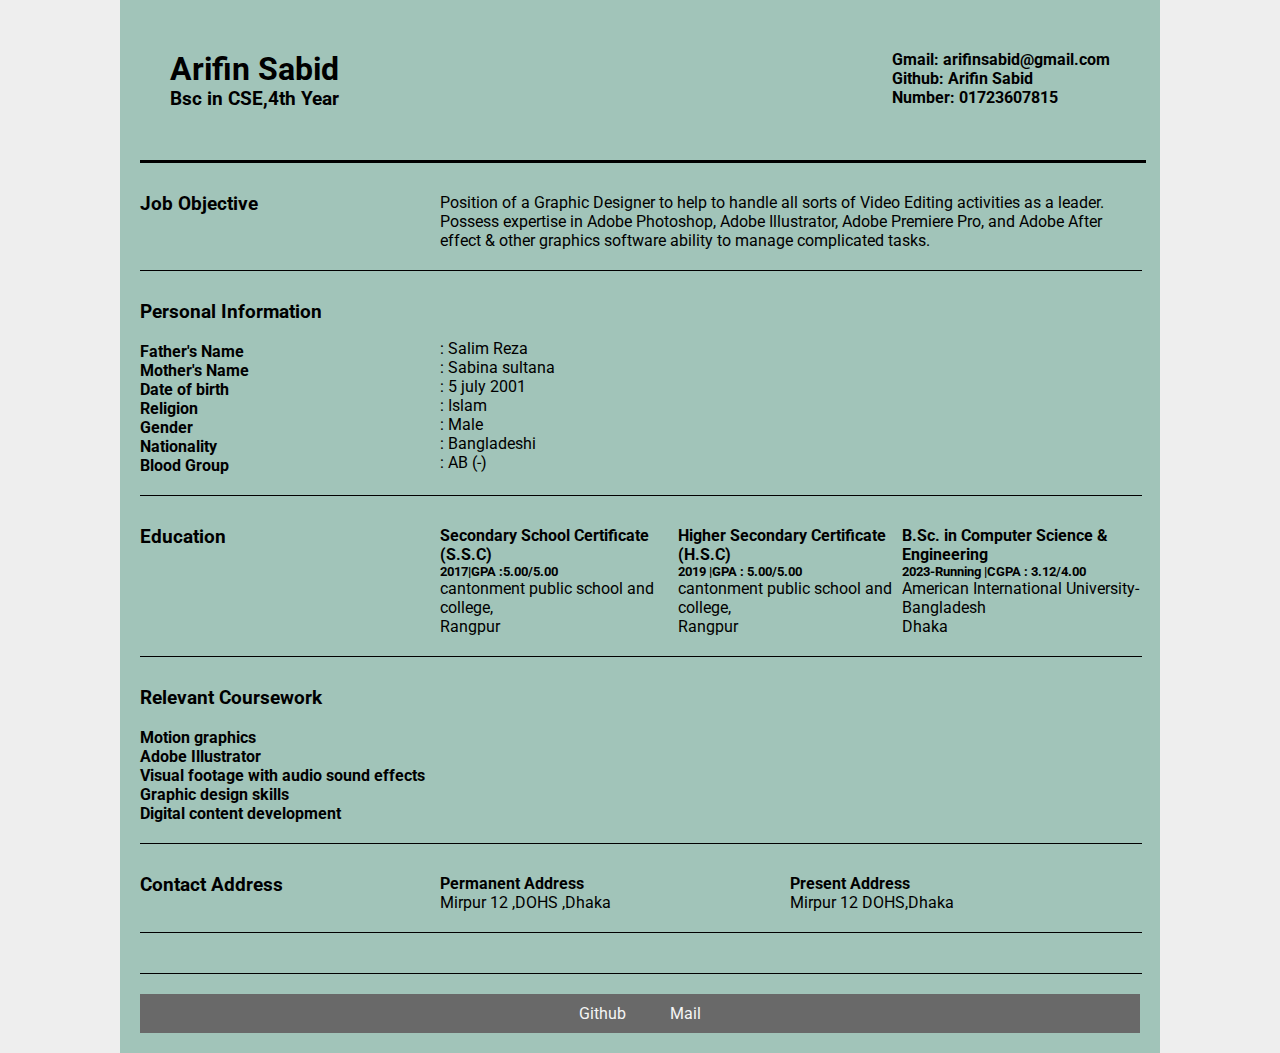
<file: labtask/lab task 1/index.html>
<!DOCTYPE html>
<html lang="en">
  <head>
    <meta charset="UTF-8" />
    <meta http-equiv="X-UA-Compatible" content="IE=edge" />
    <meta name="viewport" content="width=device-width, initial-scale=1.0" />
    <title>Document</title>
    <link rel="stylesheet" href="style.css" />
    <link
      href="https://fonts.googleapis.com/css2?family=Roboto:wght@500&display=swap"
      rel="stylesheet"
    />
  </head>
  <body>
    <div class="container">
      <header>
        <div class="header-bio">
          <h1>Arifin Sabid</h1>
          <h3>Bsc in CSE,4th Year</h3>
        </div>

        <div class="header-contact">
          <p>
            <a href="mailto:arifinsabid@gmail.com"
              >Gmail: arifinsabid@gmail.com</a
            >
          </p>
          <p>
            <a href="https://github.com/ArifinSabid">Github: Arifin Sabid</a>
          </p>
          <p>
            <a href="tel:01723607815">Number: 01723607815</a>
          </p>
        </div>
      </header>

      <div class="div-clear"></div>

      <hr />

      <main>
        <section id="Career-section">
          <div class="content">
            <div class="left-div">
              <h3>Job Objective	</h3>
            </div>
            <div class="right-div">
              <p>
                Position of a  Graphic Designer to help to handle 
				all sorts of Video Editing activities as a leader. 
				Possess expertise in  Adobe Photoshop, Adobe Illustrator, 
				Adobe Premiere Pro, and Adobe After effect & other graphics software  ability to manage
				complicated tasks.
              </p>
            </div>
          </div>
        </section>
        <div class="div-clear"></div>
        <hr class="common-hr" />

        <section id="personal-section">
          <div class="content">
            <div class="left-div">
              <h3>Personal Information</h3>
              <br>
              <h4>Father's Name</h4>
              <h4>Mother's Name</h4>
              <h4>Date of birth</h4>
              <h4>Religion</h4>
              <h4>Gender</h4>
              <h4>Nationality</h4>
              <h4>Blood Group</h4>
            </div>
            <div class="right-div">
              <br />
              <br>
              <p>: Salim Reza</p>
              <p>: Sabina sultana</p>
              <p>: 5 july 2001</p>
              <p>: Islam</p>
              <p>: Male</p>
              <p>: Bangladeshi</p>
              <p>: AB (-)</p>
            </div>
          </div>
        </section>
        <div class="div-clear"></div>
        <hr class="common-hr" />

        <section id="Educational-section">
          <div class="content">
            <div class="left-div">
              <h3>Education</h3>
            </div>
            <div class="right-div">
              <div class="edu-template-left">
                <h4>Secondary School Certificate (S.S.C)</h4>
                <h5>2017|GPA :5.00/5.00</h5>
                <p>cantonment public school and college,</p>
                <p>Rangpur</p>
              </div>
              <div class="edu-template-right">
                <h4>Higher Secondary Certificate (H.S.C)</h4>
                <h5>2019 |GPA : 5.00/5.00</h5>
                <p>cantonment public school and college,</p>
                <p>Rangpur</p>
              </div>
              <div class="edu-template-Second-right">
                <h4>B.Sc. in Computer Science & Engineering</h4>
                <h5>2023-Running |CGPA : 3.12/4.00</h5>
                <p>American International University-Bangladesh</p>
                <p>Dhaka</p>
              </div>
            </div>
          </div>
        </section>
        <div class="div-clear"></div>
        <hr class="common-hr" />

        <section id="Key Skills Section">
          <div class="content">
            <div class="left-div">
              <h3>Relevant Coursework </h3>
              <br>
              <h4>Motion graphics</h4>
              <h4>Adobe Illustrator</h4>
              <h4>Visual footage with audio sound effects </h4>
              <h4>Graphic design skills</h4>
			  <h4>Digital content development</h4>
            </div>
          </div>
        </section>
        <div class="div-clear"></div>
        <hr class="common-hr" />


        <section id="Address-section">
          <div class="content">
            <div class="left-div">
              <h3>Contact Address</h3>
            </div>
            <div class="right-div">
              <div class="Address-template-left">
                <h4>Permanent Address</h4>
                <p>Mirpur 12 ,DOHS ,Dhaka</p>
              </div>
              <div class="Address-template-right">
                <h4>Present Address</h4>
                <p>Mirpur 12 DOHS,Dhaka</p> 
                </p>
                
              </div>
              

            </div>
          </div>
        </section>
        <div class="div-clear"></div>
        <hr class="common-hr" />

      </main>
      <div class="div-clear"></div>
        <hr class="common-hr" />

      <footer Class="bottom-container">
        <a href="https://github.com/ArifinSabid">Github</a>
        <a href="mailto:arifinsabid@gmail.com">Mail</a>

      </footer>
    </div>
  </body>
</html>
</file>
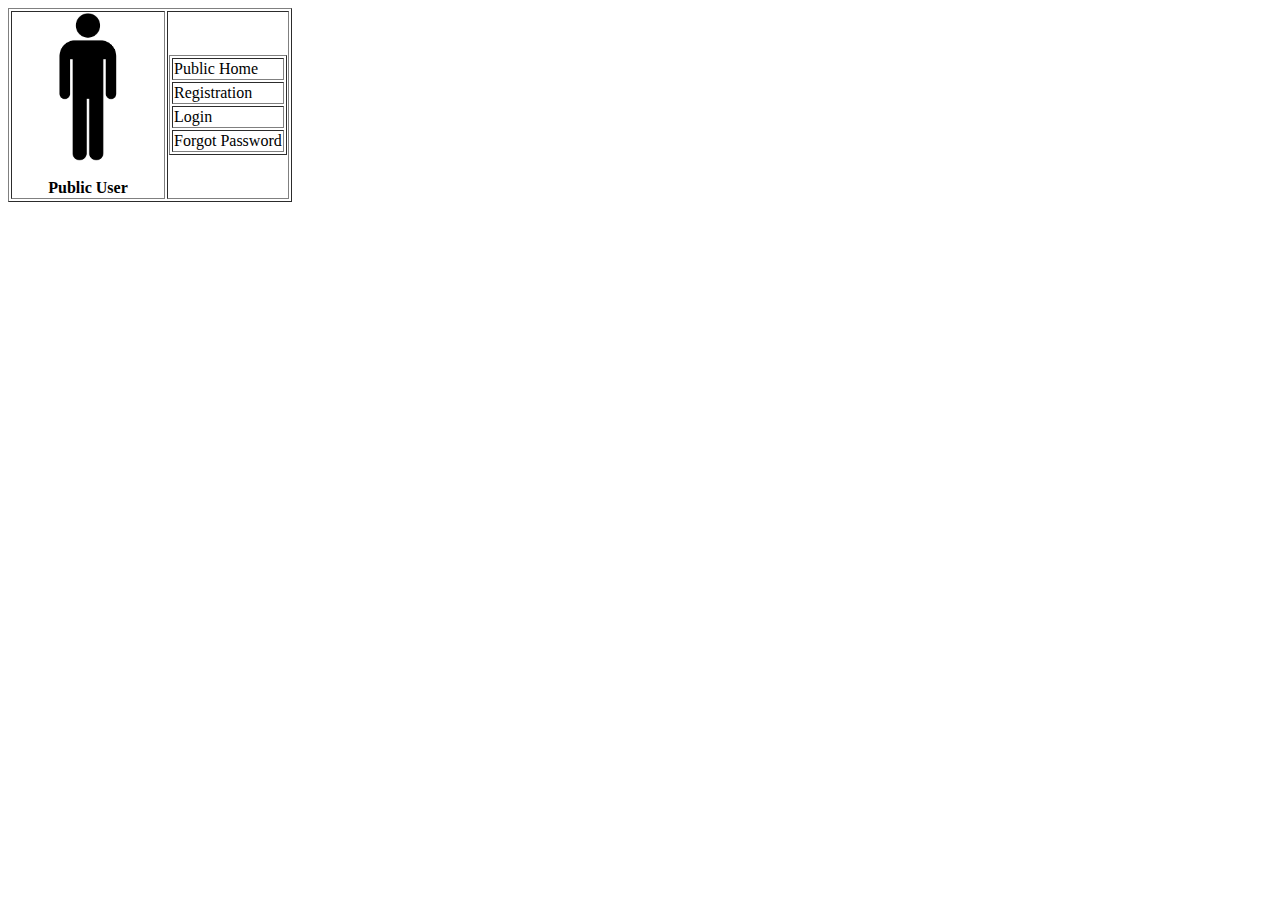
<file: labtask/lab task 6/publicuser.html>
<html>
<head>

	<title ></title>
</head>
<body>
	<table border="1">
		<tr>
			<td>
				<img src="images/picc.PNG"width="150px"height="150px"><p><center><b>Public User</b></center>
			</td>
			<td>
				<table border="1">
					<tr>
						<td>Public Home</td>
					</tr>
					<tr><td>Registration</td></tr>
					<tr><td>Login</td></tr>
					<tr><td>Forgot Password</td></tr>
				</table>
				

			</td>
		</tr>
	</table>

</body>
</html>
</file>
<file: labtask/lab task 1/style.css>
* {
  margin: 0;
  padding: 0;
}

body {
  background-color: #eee;
  font-family: "Roboto", sans-serif;
}
.container {
  max-width: 1000px;
  background-color: #a1c4b9;
  margin: 0 auto;
  padding: 20px;
}
.profile-image {
  width: 130px;
  height: 120px;
  border: 3px solid white;
  border-radius: 45%;
  float: left;
}
.header-bio {
  float: left;
  padding: 30px;
}
h1,
h2,
h3,
h4,
h5,
h6 {
  color: ##a1c4b9;
}
.header-contact {
  float: right;
  padding: 30px;
}
.header-contact a {
  text-decoration: none;
  color: #000000;
  font-weight: bold;
}
.header-contact a:hover {
  text-decoration: underline;
  color: darkblue;
}
.div-clear {
  clear: both;
}

hr {
  border: solid black 3px;
  width: 100%;
  margin: 20px auto;
  border-bottom: none;
}

.content {
  margin-bottom: 30px;
}
.left-div {
  width: 30%;
  float: left;
}
.right-div {
  width: 70%;
  float: left;
}
.common-hr {
  border: solid black 1px;
  border-bottom: none;
  width: 100%;
  margin: 20px auto;
}
.edu-template-left {
  float: left;
  width: 34%;
}
.edu-template-right {
  float: left;
  width: 32%;
}
.edu-template-Second-right {
  float: left;
  width: 34%;
}
.Address-template-left {
  float: left;
  width: 50%;
}
.Address-template-right {
  float: left;
  width: 45%;
}
.bottom-container {
  background-color: dimgray;
  text-align: center;
  padding: 10px;
}
.bottom-container a {
  color: whitesmoke;
  text-decoration: none;
  margin: 20px;
}
.bottom-container p {
  color: white;
  margin-top: 20px;
}
</file>
